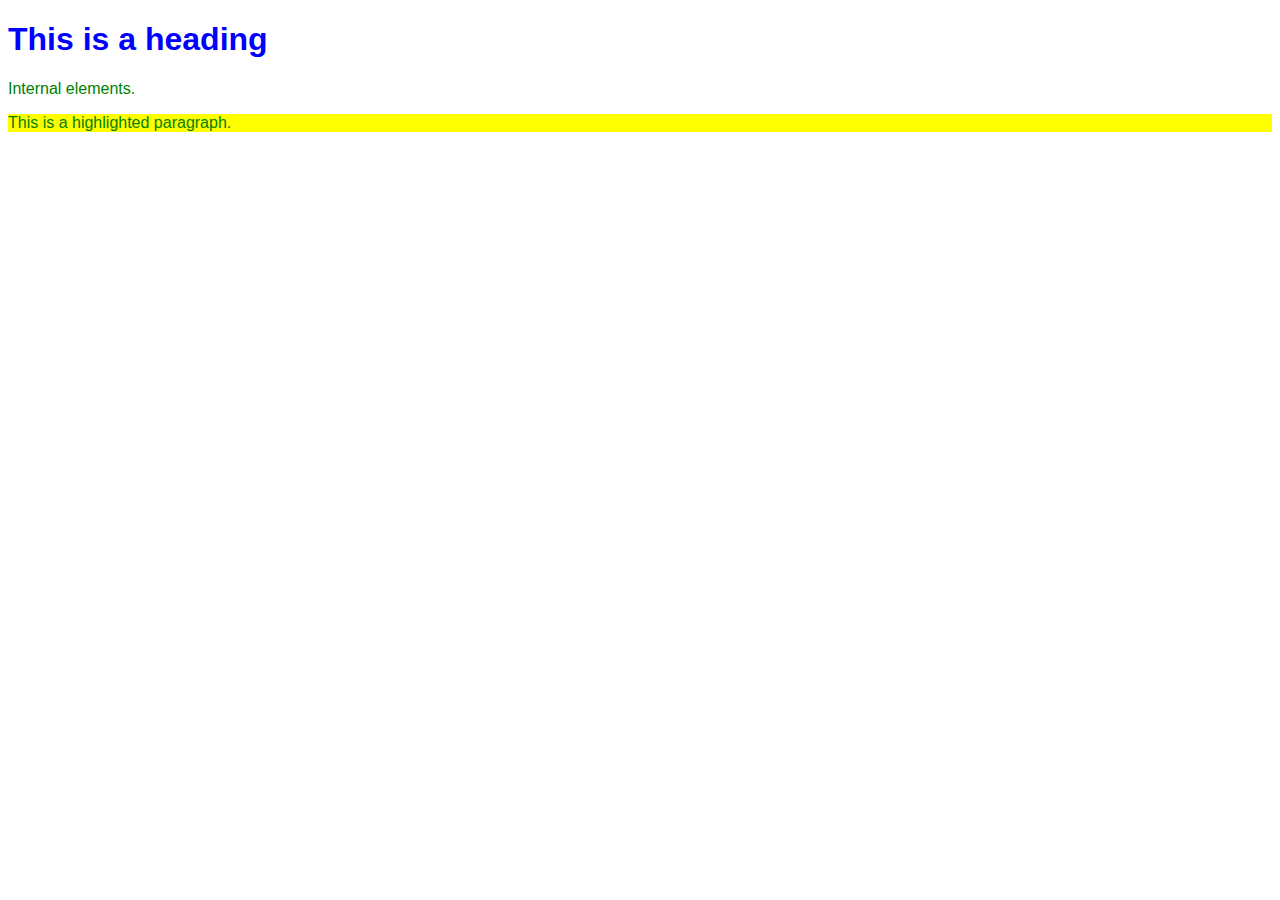
<file: index2.html>
<!DOCTYPE html>
<html lang="en">
<head>
  <meta charset="UTF-8">
  <meta name="viewport" content="width=device-width, initial-scale=1.0">
  <title>Internal CSS Example</title>
  <style>
    /* CSS rules go here */
    body {
      font-family: Arial, sans-serif;
    }
    h1 {
      color: blue;
    }
    p {
      color: green;
    }
    .highlight {
      background-color: yellow;
    }
  </style>
</head>
<body>
  <h1>This is a heading</h1>
  <p >Internal elements.</p>
  <p class="highlight">This is a highlighted paragraph.</p>
</body>
</html>
</file>
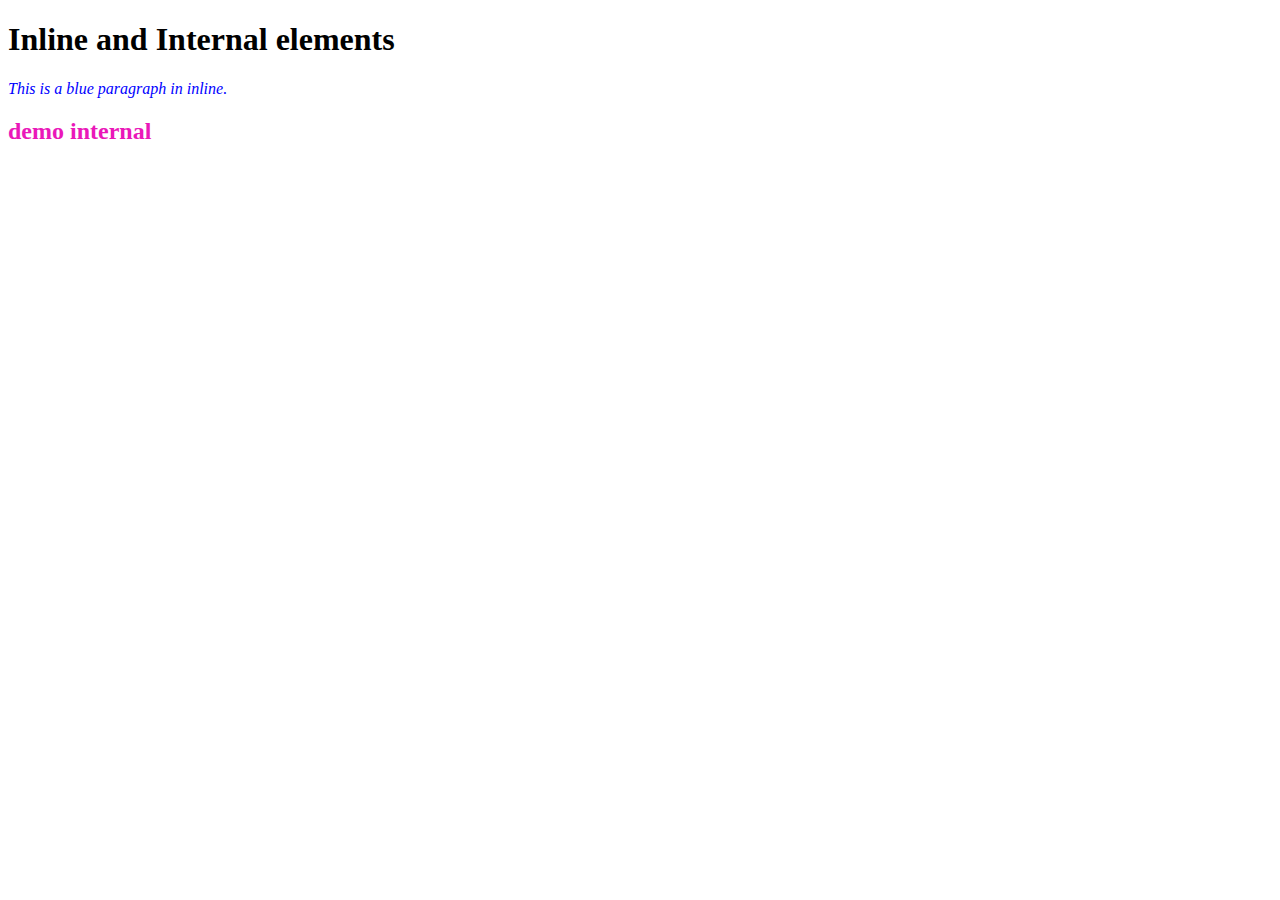
<file: index4.html>
<!DOCTYPE html>
<html lang="en">
<h1> Inline and Internal elements</h1>
<p style="color: blue; font-style: italic; font-style: oblique;">This is a blue paragraph in inline.</p>
<h2>
    demo internal
</h2>
<style>
    h2{
        
      color: rgb(234, 24, 185);
    }
    
</style>
</html>
</file>
